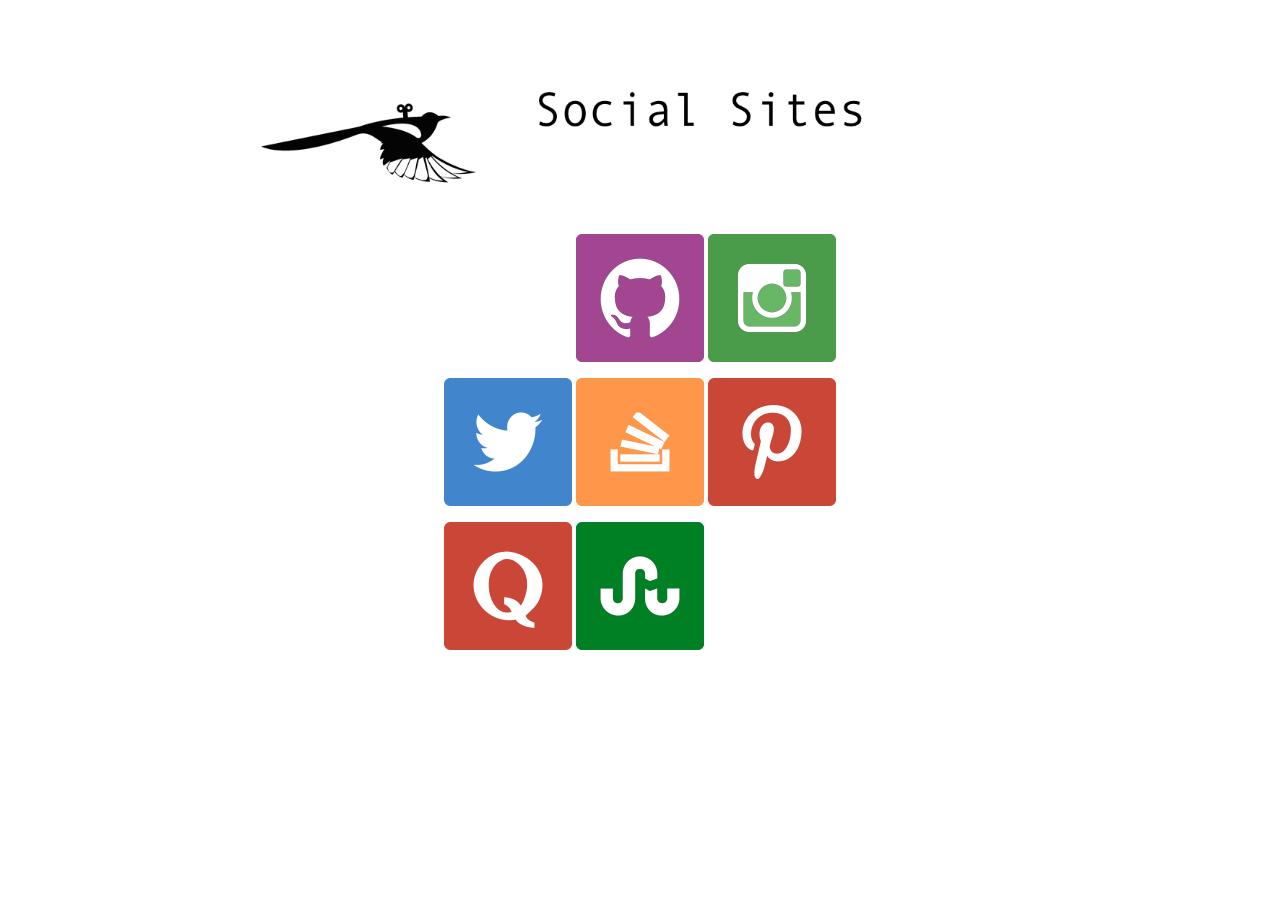
<file: social.html>
<!DOCTYPE html>
<html>

<head>
<title>Social Links!</title>
<link rel="shortcut icon" href="favicon.gif" type="image/x-icon">

    <style>
       a{
   text-decoration:none;
   color: inherit;
}
    </style>

</head>

<body>


<a href="https://cutwell.github.io/">
<div style="text-align: center;"><img src="Banners/SocialBanner.jpg" alt="If your seeing this, stop using Internet Explorer and get a proper browser!" align="middle" width="780" height="210" border="0">
</a>

<!--
Social media icons arranged into 3x3 grid
-->
<div style="width:500; background-color:white; height:500; overflow:auto; text-align: center;">
  <p>
	<div style="width: 500; height: 256; text-align: center;">
	 <a href="">
      <img src="Social_icons/blank.jpg" align="middle" width="128" height="128" border="0" alt="whitespace" />
      </a>
      <a href="https://github.com/Cutwell">
      <img src="Social_icons/github.jpg" align="middle" width="128" height="128" border="0" alt="github" />
      </a>
      <a href="https://www.instagram.com/heres_smithy/">
      <img src="Social_icons/instagram.jpg" align="middle" width="128" height="128" border="0" alt="instagram" />
      </a>


	</div>
  </p>
  <p>
    <div style="width: 500; height: 256; text-align: center;">
      <a href="https://twitter.com/ctrl_ult">
      <img src="Social_icons/twitter.jpg" align="middle" width="128" height="128" border="0" alt="twitter" />
      </a>
      <a href="http://stackoverflow.com/users/5267623/cutwell">
      <img src="Social_icons/stackoverflow.jpg" align="middle" width="128" height="128" border="0" alt="stackoverflow" />
      </a>
      <a href="https://uk.pinterest.com/cutwellsmith/">
    <img src="Social_icons/pinterest.jpg" align="middle" width="128" height="128" border="0" alt="pinterest" />
    </a>


    </div>
  </p>
  <p>
    <div style="width: 500; height: 256; text-align: center;">
      <a href="https://www.quora.com/profile/Zach-Smith-216">
      <img src="Social_icons/quora.jpg" align="middle" width="128" height="128" border="0" alt="quora" />
      </a>
      <a href="http://www.stumbleupon.com/stumbler/cutwell">
      <img src="Social_icons/stumbleupon.jpg" align="middle" width="128" height="128" border="0" alt="stumbleupon" />
      </a>
      <a href="">
      <img src="Social_icons/blank.jpg" align="middle" width="128" height="128" border="0" alt="whitespace" />
      </a>

     </div>
  </p>
</div>
</file>
